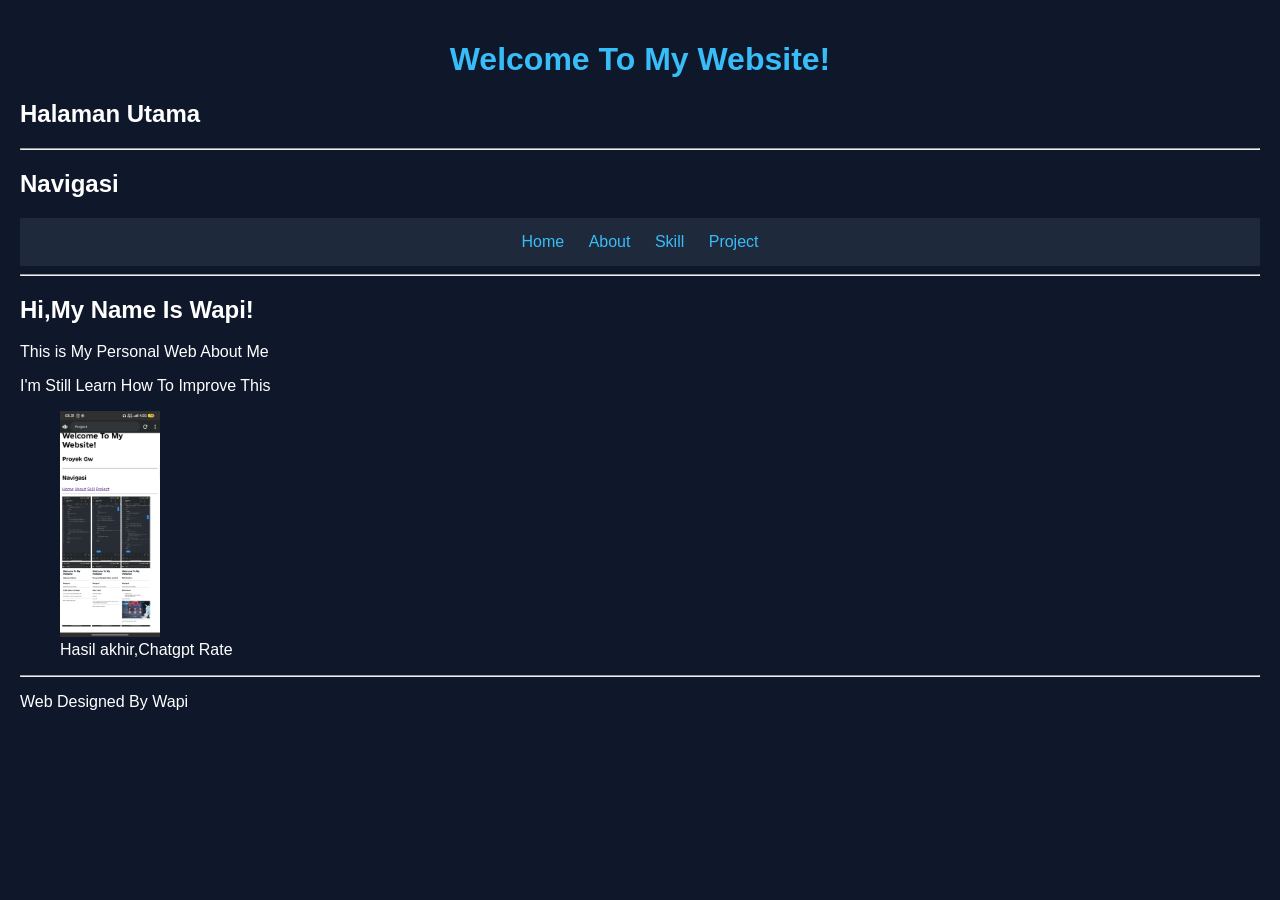
<file: index.html>
<!DOCTYPE html>
<html lang="id">
<head>
  <meta charset="UTF-8">
  <meta name="viewport" content="width=device-width, initial-scale=1.0">
  <title>Home</title>
  <link rel="stylesheet" href="style.css">
</head>
<body>

  <header>
    <h1>Welcome To My Website! </h1>
    <h2>Halaman Utama</h2>
  </header>

  <hr>
<main>
  <h2>Navigasi</h2>
</main>
  
  <nav>
    <a href="index.html"=>Home</a>  
    <a href="about.html"=>About</a>
    <a href="skill.html"=>Skill</a>
    <a href="proyek.html"=>Project</a>
    
  </nav>

  <hr>

  <main>
    <h2>Hi,My Name Is Wapi!</h2>
    <p>This is My Personal Web About Me</p>
    <p>I'm Still Learn How To Improve This</p>
    <figure>
      <img src="7.jpg" alt="7error" width="100">
      <figcaption>Hasil akhir,Chatgpt Rate</figcaption>
    </>
  </main>
  <hr>

<footer>
  <p>Web Designed By Wapi</p>
</footer>
  
</body>
</html>
</file>
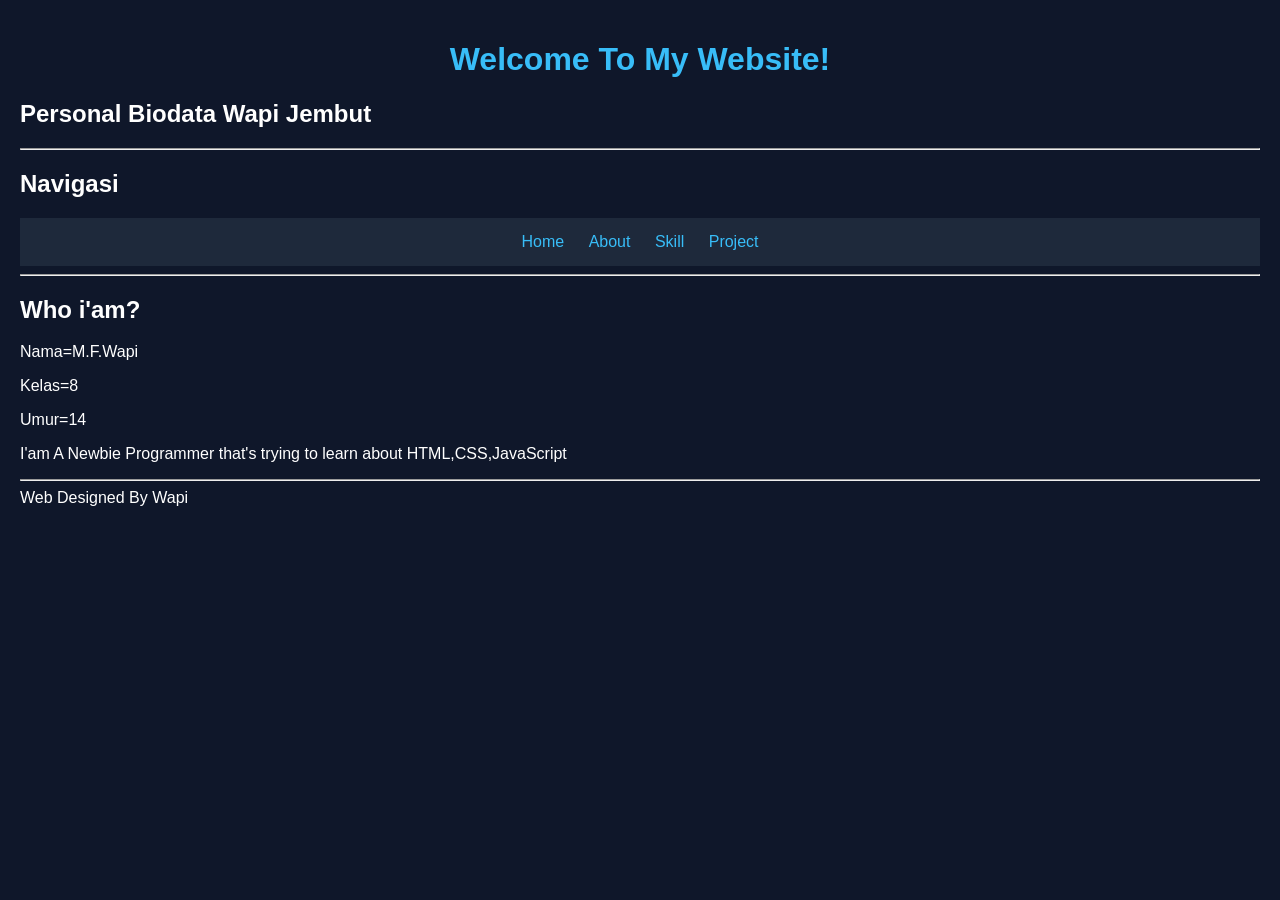
<file: about.html>
<!DOCTYPE html>
<html lang="id">
<head>
  <meta charset="UTF-8">
  <meta name="viewport" content="width=device-width, initial-scale=1.0">
  <title>About Me</title>
  <link rel="stylesheet" href="style.css">

</head>
<body>

  <header>
    <h1>Welcome To My Website!</h1>
    <h2>Personal Biodata Wapi Jembut</h2>
  </header>

  <hr>
  <main>
    <h2>Navigasi</h2>
  </main>

<nav>
  <a href="index.html"=>Home</a>
  <a href="about.html"=>About</a>
  <a href="skill.html"=>Skill</a>
  <a href="proyek.html"=>Project</a>
</nav>

  <hr>
<main>
  <h2>Who i'am?</h2>
  <p>Nama=M.F.Wapi</p>
  <p>Kelas=8</p>
  <p>Umur=14</p>
  <p>I'am A Newbie Programmer that's trying to learn about HTML,CSS,JavaScript</p>
</main>
  <hr>

  <footer>
    Web Designed By Wapi
  </footer>
  
</body>
</html>
</file>
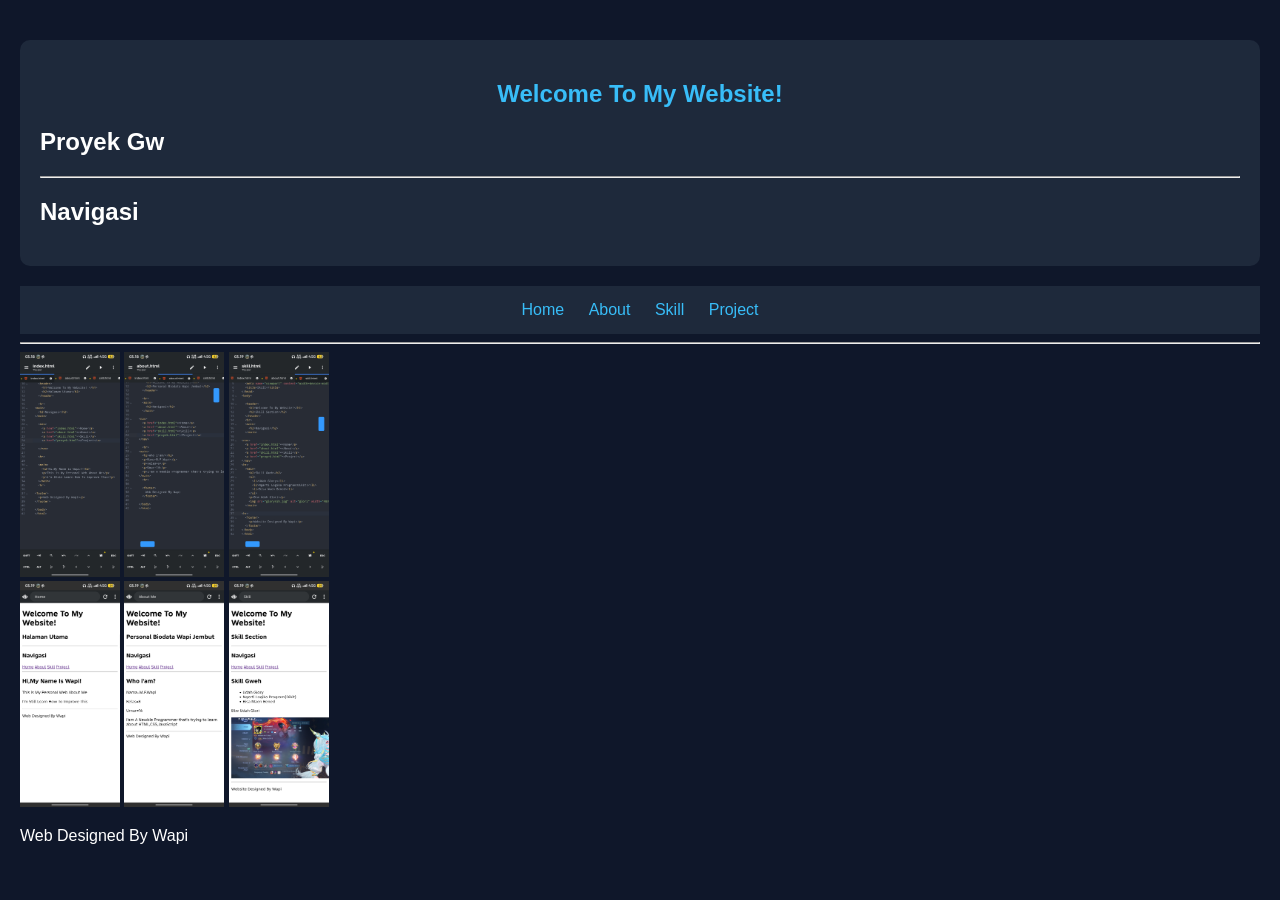
<file: proyek.html>
<!DOCTYPE html>
<html lang="id">
<head>
  <meta charset="UTF-8">
  <meta name="viewport" content="width=device-width, initial-scale=1.0">
  <title>Project</title>  
  <link rel="stylesheet" href="style.css">
</head>
<body>
  <section>
    <h1>Welcome To My Website!</h1>
    <h2>Proyek Gw</h2>

  <hr>
    <main>
      <h2>Navigasi</h2>
    </main>
    
  </section>

  <nav>
    <a href="index.html"=>Home</a>
    <a href="about.html"=>About</a>
    <a href="skill.html"=>Skill</a>
    <a href="proyek.html"=>Project</a>
  </nav>

  <hr>

  <main>
    <img src="1.jpg" alt="1error" width=100>
    <img src="2.jpg" alt="2error" width=100>
    <img src="3.jpg" alt="3error" width=100>
    
    <br>

    <img src="4.jpg" alt="4error" width=100>
    <img src="5.jpg" alt="5error" width=100>
    <img src="6.jpg" alt="6error" width=100>    
  </main>
</body>
  <footer>
    <p>Web Designed By Wapi</p>
  </footer>
</html>
</file>
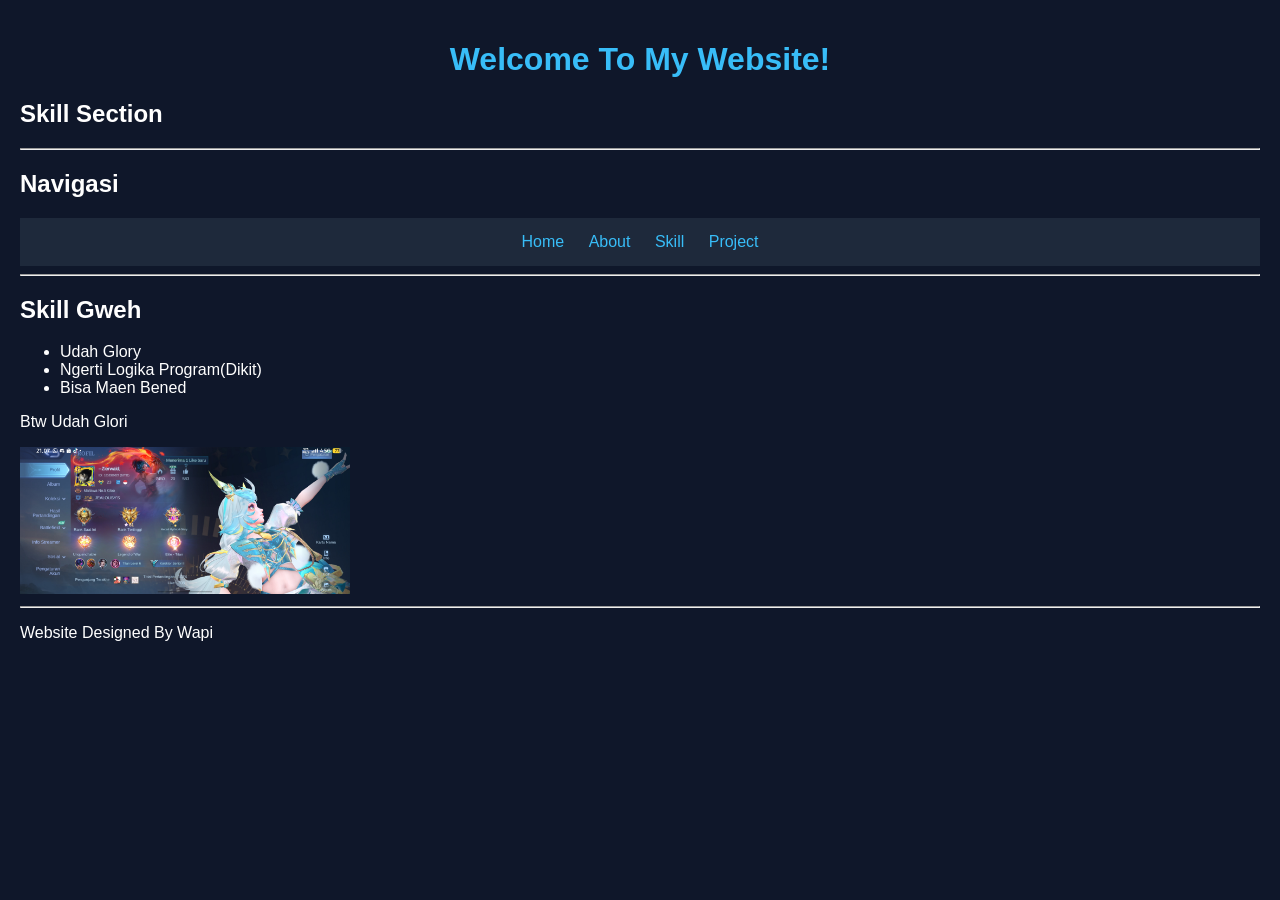
<file: skill.html>
<!DOCTYPE html>
<html lang="id">
<head>
  <meta charset="UTF-8">
  <meta name="viewport" content="width=device-width, initial-scale=1.0">
  <title>Skill</title>
  <link rel="stylesheet" href="style.css">
</head>
<body>

  <header>
    <h1>Welcome To My Website!</h1>
    <h2>Skill Section</h2>
  </header>
  <hr>
  <main>
    <h2>Navigasi</h2>
  </main>

<nav>
  <a href="index.html"=>Home</a>
  <a href="about.html"=>About</a>
  <a href="skill.html"=>Skill</a>
  <a href="proyek.html"=>Project</a>
</nav>
<hr>
  <main>
    <h2>Skill Gweh</h2>
    <ul>
      <li>Udah Glory</li>
      <li>Ngerti Logika Program(Dikit)</li>
      <li>Bisa Maen Bened</li>
    </ul>
    <p>Btw Udah Glori</p>
    <img src="glorynih.jpg" alt="glori" width="330p">
  </main>

<hr>
  <footer>
    <p>Website Designed By Wapi</p>
  </footer>
</body>
</html>
</file>
<file: style.css>
/* Pengaturan seluruh halaman */
body {
    background-color: #0f172a;
    color: white;
    font-family: Arial, sans-serif;
    margin: 0;
    padding: 20px;
}

/* Judul */
h1 {
    color: #38bdf8;
    text-align: center;
}

/* Navigasi */
nav {
    text-align: center;
    padding: 15px;
    background-color: #1e293b;
}

/* Link */
a {
    color: #38bdf8;
    text-decoration: none;
    margin: 10px;
}

/* Efek saat link disentuh */
a:hover {
    color: white;
}

/* Bagian konten */
section {
    background-color: #1e293b;
    padding: 20px;
    margin: 20px 0;
    border-radius: 10px;
}
</file>
